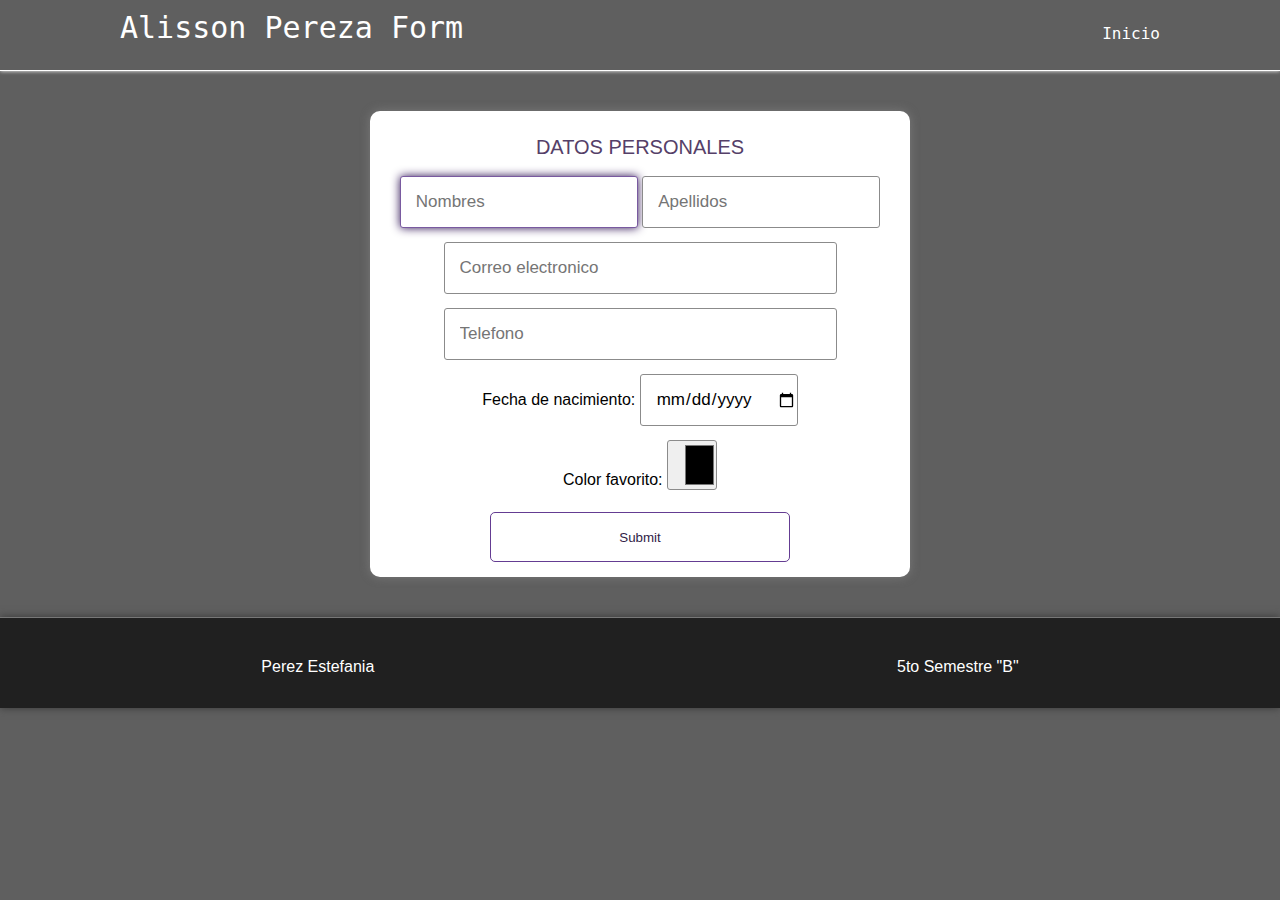
<file: Fomulario/index.html>
<!DOCTYPE html>
<html lang="es">

<head>
    <meta charset="UTF-8" />
    <meta http-equiv="X-UA-Compatible" content="IE=edge" />
    <meta name="viewport" content="width=device-width, initial-scale=1.0" />
    <title>Formulario</title>
    <link rel="stylesheet" href="./Style.css" />
</head>

<body>
    <nav class="navigation">
        <ul class="menu">
            <li class="menuItem logo">Alisson Pereza Form</li>
            <li class="menuItem inicio">Inicio</li>
        </ul>
    </nav>    

    <section class="cajaFormulario">
        <form class="form" action="" method="get">
            <p class="datosPersonales">DATOS PERSONALES</p>
            <input placeholder="Nombres" class="inputText" type="text" name="names" autofocus required />
            <input placeholder="Apellidos" class="inputText" type="text" name="lastName" required />
            <br><input placeholder="Correo electronico" class="inputText grandInput" type="email" required />
            <br><input placeholder="Telefono" class="inputText grandInput" type="tel" name="telefono" />
            <p>Fecha de nacimiento:  <input  class="inputText " type="date" required /></p>
            <p> Color favorito: <input  class="inputText" type="color" /></p>
            <input type="submit" class="boton" />
        </form>
    </section>
    <footer class="footer">
        <ul class="info">
            <li class="infoItem">Perez Estefania</li>
            <li class="infoItem">5to Semestre "B"</li>
        </ul>
    </footer>
</body>

</html>
</file>
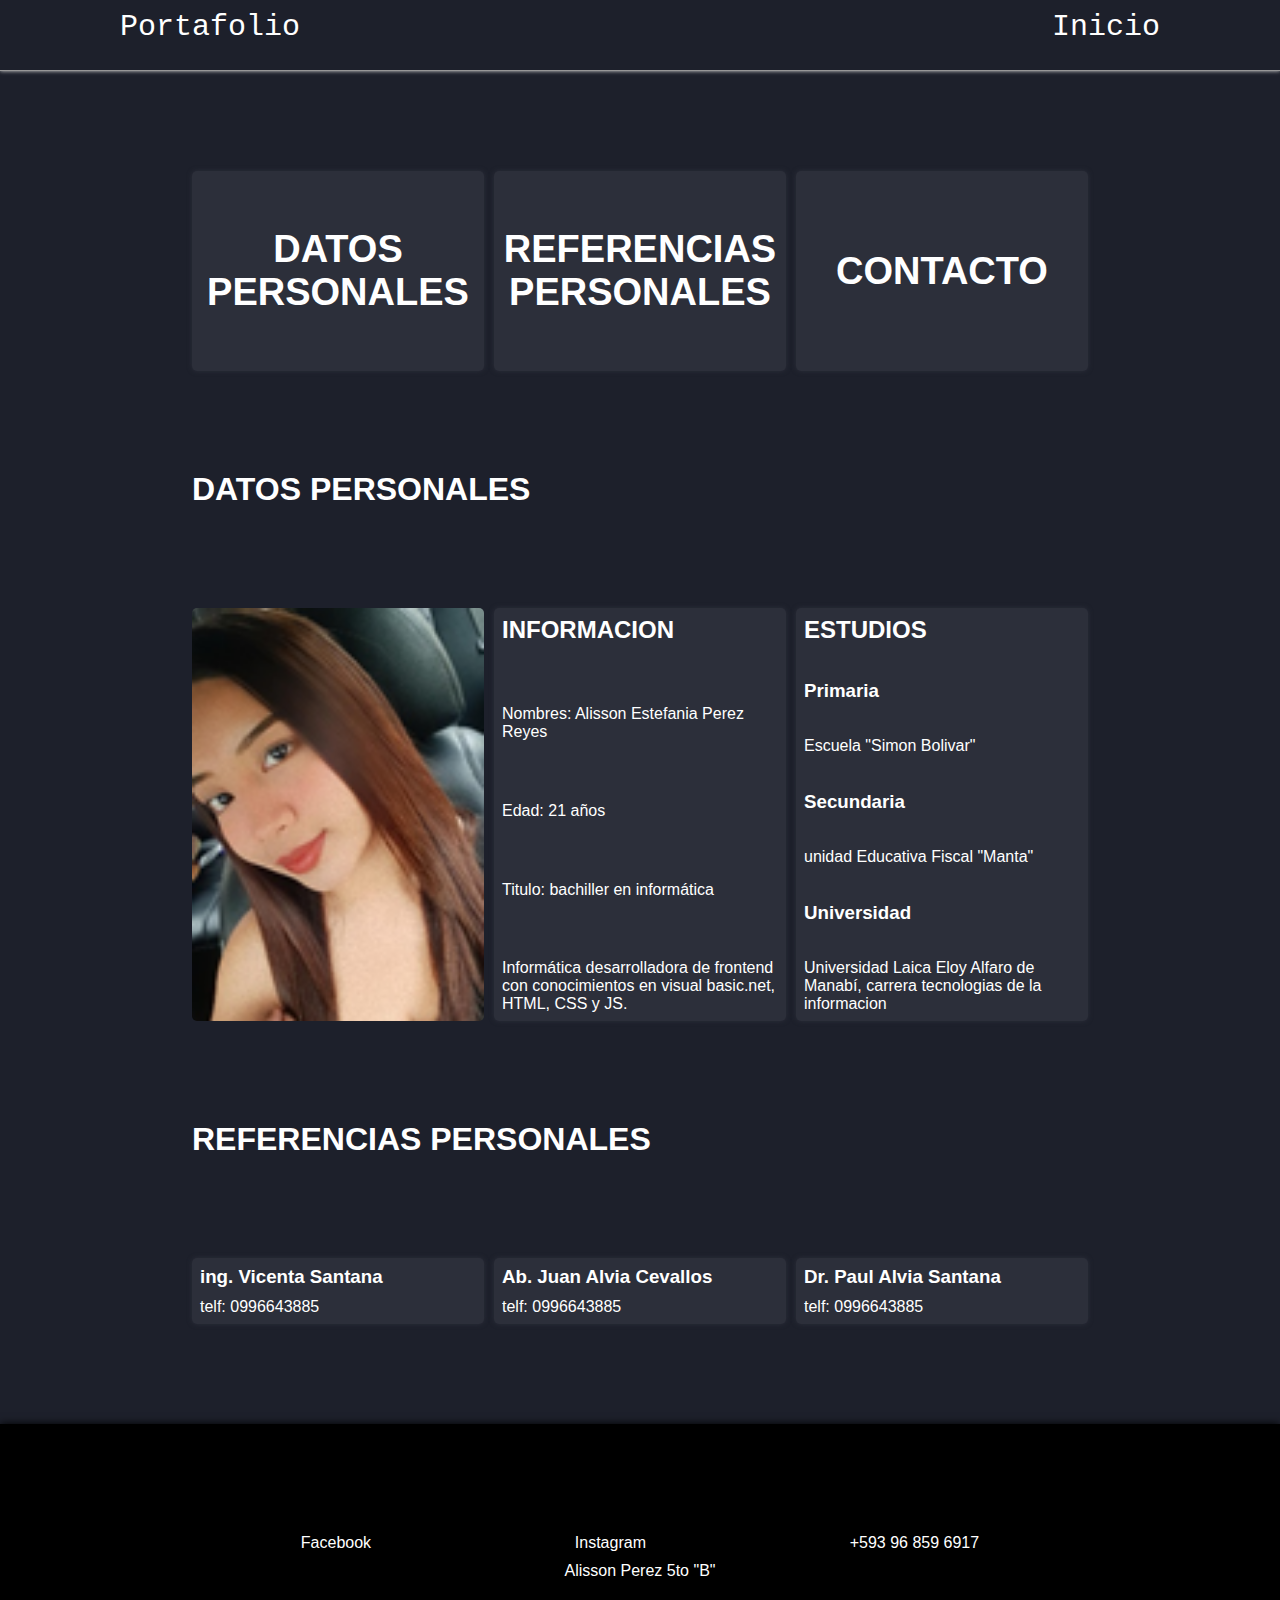
<file: Portafolio/index.html>
<!DOCTYPE html>
<html lang="es">
  <head>
    <meta charset="UTF-8" />
    <meta http-equiv="X-UA-Compatible" content="IE=edge" />
    <meta name="viewport" content="width=device-width, initial-scale=1.0" />
    <title>Portafolio</title>
    <link rel="stylesheet" href="./css/style.css" />
  </head>

  <body>
    <nav class="navigation">
      <ul class="menu">
        <li class="menuItem logo">Portafolio</li>
        <li class="menuItem inicio">Inicio</li>
      </ul>
    </nav>
    <section class="containerPrimary">
      <a href="#datos">
        <div class="navCard card">
          <h3 class="cardH3">DATOS PERSONALES</h3>
        </div>
      </a>
      <a href="#projects">
        <div class="navCard card">
          <h3 class="cardH3">REFERENCIAS PERSONALES</h3>
        </div>
      </a>
      <a href="#footer">
        <div class="navCard card">
          <h3 class="cardH3">CONTACTO</h3>
        </div>
      </a>
    </section>

    <h1 id="datos" class="titulo1">DATOS PERSONALES</h1>

    <section class="datosPersonales">
      <img class="perfilPhoto" src="./image/foto mia.png" alt="" />

      <div class="biografia card cardP">
        <h2 class="titulo">INFORMACION</h2>
        <p>Nombres: Alisson Estefania Perez Reyes</p>
        <p>Edad: 21 años</p>
        <p>Titulo: bachiller en informática</p>
        <p class="pbio">
          Informática desarrolladora de frontend con conocimientos en visual
          basic.net, HTML, CSS y JS.
        </p>
      </div>
      <div class="estudios card cardP">
        <h2 class="titulo">ESTUDIOS</h2>
        <h3>Primaria</h3>
        <p class="pstudy">Escuela "Simon Bolivar"</p>
        <h3>Secundaria</h3>
        <p class="pstudy">unidad Educativa Fiscal "Manta"</p>
        <h3>Universidad</h3>
        <p class="pstudy">
          Universidad Laica Eloy Alfaro de Manabí, carrera tecnologias de la
          informacion
        </p>
      </div>
    </section>
    <h1 id="projects" class="titulo1">REFERENCIAS PERSONALES</h1>
    <section class="proyecto">
    <div class="proyecto1 card cardP">
        <h3 class="titleProject">ing. Vicenta Santana</h3>
        <p class="infoProject">telf: 0996643885</p>
      </div>
   
      <div class="proyecto1 card cardP">
        <h3 class="titleProject">Ab. Juan Alvia Cevallos</h3>
        <p class="infoProject">telf: 0996643885</p>
      </div>
      <div class="proyecto1 card cardP">
        <h3 class="titleProject">Dr. Paul Alvia Santana</h3>
        <p class="infoProject">telf: 0996643885</p>
      </div>
   </section>
    <footer id="footer">
      <div class="containerFooter">
        <ul class="contacts">
          <a href="https://www.facebook.com/EstefaniaAlvia.Pr14">
            <li>Facebook</li>
          </a>
          <a href="https://www.instagram.com/ali11rp/">
            <li>Instagram</li>
          </a>
          <p>+593 96 859 6917</p>
        </ul>
        <p>Alisson Perez 5to "B"</p>
      </div>
    </footer>
  </body>
</html>
</file>
<file: Fomulario/Style.css>
* {
  padding: 0;
  margin: 0;
  font-family: Arial, Helvetica, sans-serif;
}
body {
  background-color: rgb(95, 95, 95);
}
.inicio {
  font-size: 16px;
  padding-top: 14px;
  font-family: Arial, Helvetica, sans-serif;
}
.navigation {
  border-bottom: 1px solid rgb(255, 255, 255);
  padding-inline: 120px;
  padding-top: 10px;
  height: 60px;
  box-shadow: 0 0 4px rgb(255, 255, 255);
}
ul {
  list-style: none;
}
.menu {
  color: rgb(255, 255, 255);
  display: flex;
  justify-content: space-between;
  font-size: 30px;
}
.menuItem {
  font-family: monospace;
}
.header {
  text-align: center;
  padding-top: 20px;
}
.boton {
  width: 300px;
  height: 50px;
  border-radius: 5px;
  border: 1px solid rgb(100, 60, 146);
  background-color: white;
  margin-top: 15px;
  color: rgb(49, 29, 71);
}
.boton:hover {
  background-color: rgb(100, 60, 146);
  transition: 0.5s;
  color: white;
  cursor: pointer;
}
.footer {
  border-top: 1px solid rgb(119, 119, 119);
  color: rgb(255, 255, 255);
  height: 90px;
  box-shadow: 0 0 8px rgb(56, 56, 56);
  background-color: rgb(32, 32, 32);
}
.info {
  margin-top: 40px;
  display: flex;
  justify-content: space-around;
}
.grandInput {
  width: 376px;
}
.cajaFormulario {
  margin-inline: 370px;
  margin-block: 40px;
  padding-block: 15px;
  border-radius: 10px;
  box-shadow: 0 0 10px rgb(122, 122, 122);
  background-color: white;
}
.inputText {
  border: 1px solid rgb(139, 139, 139);
  border-radius: 3px;
  height: 50px;
  margin-block: 7px;
  font-size: 17px;
  padding-left: 15px;
}
.form {
  text-align: center;
}
.inputText:focus {
  outline: none !important;
  border: 1px solid rgb(121, 90, 160);
  box-shadow: 0 0 10px #2c1052;
}
.header {
  font-size: 17px;
  text-align: left;
}
.datosPersonales {
  margin-block: 10px;
  font-size: 20px;
  color: rgb(85, 64, 104);
}
</file>
<file: Portafolio/css/style.css>
* {
  padding: 0;
  margin: 0;
}
a{
    text-decoration: none;
    color: white;
}
/*navegacion*/
.navigation {
  border-bottom: 1px solid rgb(151, 151, 151);
  padding-inline: 120px;
  padding-top: 10px;
  height: 60px;
  box-shadow: 0 0 4px rgb(209, 209, 209);
}
ul {
  list-style: none;
}
.menu {
  display: flex;
  justify-content: space-between;
  font-size: 30px;
}
.menuItem {
  font-family: monospace;
}
/*body*/
body {
  background: #1d202b;
  color: #fff;
  font-family: "Roboto", sans-serif;
}
/*Container Primario*/
.containerPrimary, .proyecto, .datosPersonales,.containerFooter {
  width: 70%;
  margin: 100px auto;
  display: grid;
  grid-template-columns: 1fr 1fr 1fr;
  gap: 10px;
}
.card {
  background-color: #2c2f3a;
  display: flex;
  border-radius: 5px;
  box-shadow: 0 0 5px #2c2f3a;
  flex-direction: column;
  justify-content: space-between;
  position: relative;
}
.titulo1{
    width: 70%;
    margin: auto
}
.info {
  display: grid;
  grid-template-columns: 1fr 1fr;
}
.perfilPhoto {
  width: 100%;
  border-radius: 5px;
  
}
.imgProject{
width: 230px;
border-radius: 5px;
margin-left: 25px;
}
/*Proyectos*/
.cardP:hover{
    background-color: #40424d;
    transition: .4s;
}
.cardP{
    padding: 8px;
}
.navCard{
    height: 200px;
    text-align: center;
    transition: .3s ease all;
    overflow: hidden;

}
.navCard:hover{
    cursor: pointer;
}
.cardH3{
    margin: auto;
    font-size: 38px;
    position: relative;
    z-index: 2;
    transition: .3s ease all;
}
.proyecto1{
    height: 50px;
}
.navCard.card::after{
content: "";
width: 100%;
height: 100%;
background-color: rgb(86, 4, 79);
position: absolute;
top:-100%;
transition: .3s ease-in-out;


}
.navCard.card:hover::after{
    top: 0;
}

/*FOOTER*/
#footer{
    background-color: #000000;
    box-shadow: 0 0 8px #000000 ;
    height: auto;
padding: 10px;
}
.contacts{
    width: 100%;
    height: 100%;
    display: flex;
    flex-direction: row;
    justify-content: space-around;

}
.containerFooter{
    display: flex;
    flex-direction: column;
    text-align: center;
    justify-content: space-between;
}
</file>
